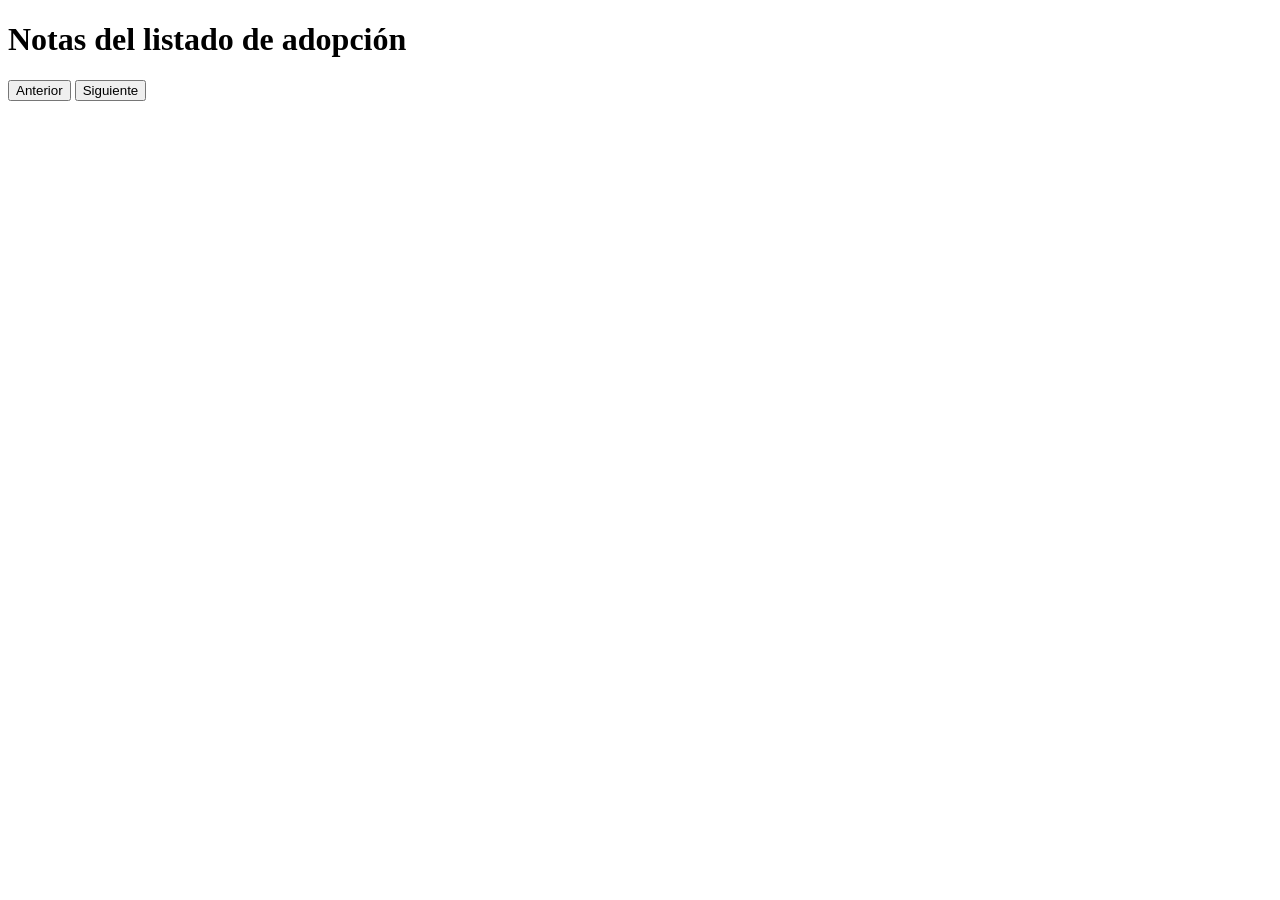
<file: t4/src/main/resources/templates/index.html>
<!DOCTYPE html>
<html lang="en" xmlns:th="http://www.thymeleaf.org">
<head>
    <meta charset="UTF-8">
    <title>Tarea4</title>
    <link rel="stylesheet" th:href="@{/css/notas.css}" />
    <script th:src="@{/js/notas.js}"></script>
</head>
<body>
<h1>Notas del listado de adopción</h1>

<p id="error" style="display:none;color: red; background-color: yellow;"></p>
<p id="mensaje" style="display:none;background-color: green;"></p>

<div id="formulario" class="agregaNota" hidden>
    <form id="agregarNota" action="/nota/addnota" method="post">
        <h3 id="eval">Evaluar</h3>
        <input id="nota" type="number" name="nota" value="1" min="1" max="7" /><br />
        <button type="submit">&gt;Agregar nota</button>
    </form>
</div>

<div id="listaPersonas" style="display:none;">
    <h2>Notas</h2>
    <table id ="tablaPersonas">
    </table>
</div>

<button onclick="cambiar_pagina(-1)">Anterior</button>
<button onclick="cambiar_pagina(1)">Siguiente</button>


<script>
    document.getElementById('agregarNota').addEventListener("submit", function(event) {
        event.preventDefault();
        agregaNota();
        // limpiar formulario
        const form = document.getElementById('agregarNota');
        form.reset();
    });
</script>
</body>
</html>
</file>
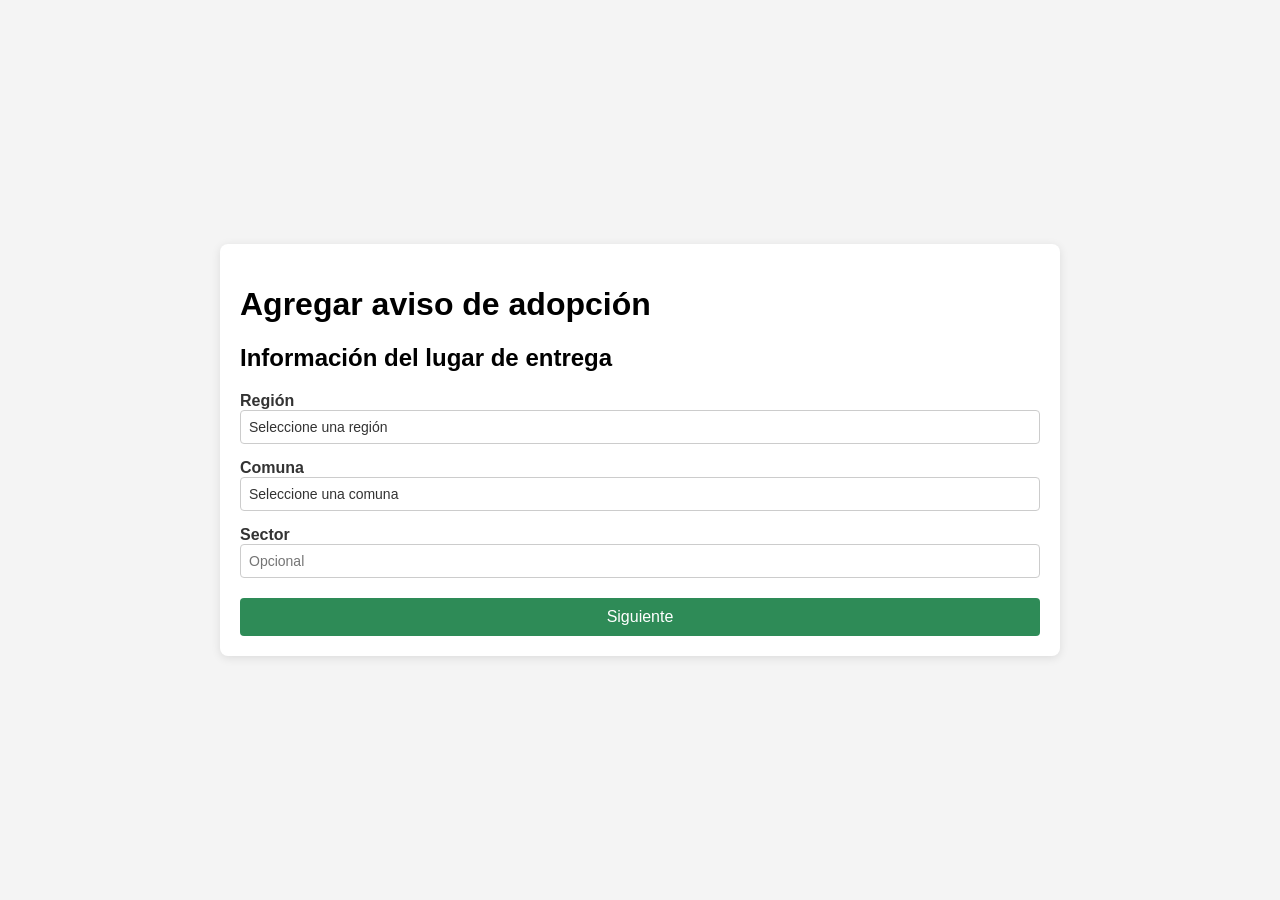
<file: Tarea_1/html/adoption.html>
<!DOCTYPE html>
<html>
<head>
    <meta charset="UTF-8">
	<title>Form Validation</title>
    <link rel="stylesheet" type="text/css" href="../css/styles.css">
</head>
<body>
    <div class="main-container">
        <h1 id="titulo-1">Agregar aviso de adopción</h1>
        <h1 id="titulo-2" hidden>Hemos recibido la información de adopción, muchas gracias y suerte!</h1>
        <div id="val-box" hidden>
            <h2 id="val-msg">Complete los campos invalidos</h2>
        </div>
        <form name="myForm" method="post" enctype="multipart/form-data">
            <div id="lugar" hidden>
                <h2>Información del lugar de entrega</h2>

                <label for="select-region">Región</label>
                <select name="select-region" id="select-region" required>
                    <option value="">Seleccione una región</option>
                </select><br>

                <label for="select-comuna">Comuna</label>
                <select name="select-comuna" id="select-comuna" required>
                    <option value="">Seleccione una comuna</option>
                </select><br>

                <label for="sector">Sector</label>
                <input type="text" name="sector" id="sector" minlength="0" maxlength="100" placeholder="Opcional"><br>

               </div>

            <div id="contacto" hidden>
                <h2>Datos del contacto</h2>

                <label for="nombre">Nombre</label>
                <input type="text" name="nombre" id="nombre" minlength="3" maxlength="200" placeholder="Obligatorio"><br>

                <label for="email">Email</label>
                <input type="email" name="email" id="email" minlength="15" maxlength="100" required placeholder="example@gmail.com"><br>

                <label for="phone">Número de telefono</label>
                <input type="tel" name="phone" id="phone" placeholder="Opcional(Obligatorio para whatsapp)"><br>

                <label for="select-contacto">Contactar por</label>
                <select name="select-contacto" id="select-contacto" required>
                    <option value="">Seleccione un contacto</option>
                </select><br>

                <div id="otros" hidden>
                <label for="otro-contacto">Especifique contacto</label>
                <input type="text" name="otro-contacto" id="otro-contacto" minlength="5" maxlength="50" placeholder="Obligatorio"><br>
                </div>
             </div>

            <div id="info">
                <h2>Información de los animales en adopción</h2>

                <div class="container">
                    <div class="left">
                        <label for="select-tipo">Tipo</label>
                        <select name="select-tipo" id="select-tipo" required>
                            <option value="">Seleccione un tipo</option>
                        </select><br>

                        <label for="edad">Edad</label>
                        <input type="number" name="edad" id="edad" min = "1" placeholder="Obligatorio"><br>
                        <label for="fecha">Fecha disponible para entrega</label>
                        <input type="datetime-local" name="fecha" id="fecha"><br>
                    </div>
                    <div class="rigth">
                        <label for="cantidad">Cantidad</label>
                        <input type="number" name="cantidad" id="cantidad" min = "1" placeholder="Obligatorio"><br>
                        <label for="select-medida">Unidad de medida de la edad</label>
                        <select name="select-medida" id="select-medida" required>
                            <option value="">Seleccione una medida</option>
                        </select><br>
                        <label for="files">Foto</label>
                        <input type="file" name="files" id="files" multiple accept="image/*,.pdf" required><br>

                    </div>
                </div>

                <label for="descripcion">Descripción</label><br>
                <textarea name="descripcion" id="conf-text-area" cols="50" rows="10" placeholder="Opcional"></textarea>

            </div>

            <div id="validar" hidden>
                <h2>¿Está seguro que desea agregar este aviso de adopción?</h2>
            </div>

            <button id="sgte-btn" type="button">Siguiente</button>
            <button id="submit-btn" type="button">Agregar aviso de adopción</button>
            <button id="back-btn" type="button">Volver</button>

            <button id="seguro-btn" type="button">Sí, estoy seguro</button>
            <button id="noseguro-btn" type="button">No, no estoy seguro, quiero volver al formulario</button>

            <button id="portada-btn" type="button" hidden>Volver a la portada</button>
        </form>
    </div>
    <script type="text/javascript" src="../js/select.js"></script>
    <script type="text/javascript" src="../js/validacion.js"></script>
</body>
</html>
</file>
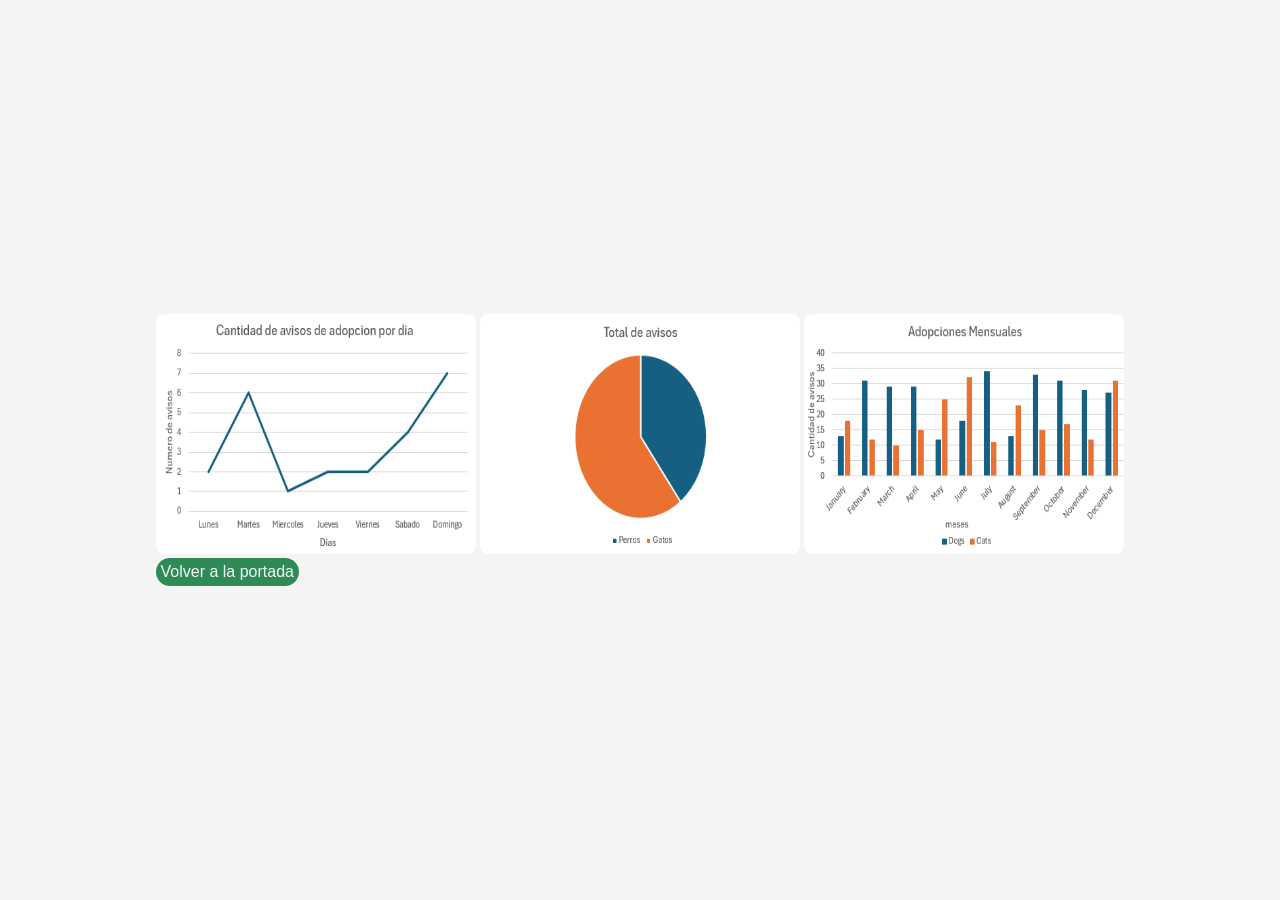
<file: Tarea_1/html/estadisticas.html>
<!DOCTYPE html>
<html>
    <head>
        <title>Estadisticass</title>
        <meta charset="UTF-8">
        <link rel="stylesheet" type="text/css" href="../css/estadisticas_styles.css">
    </head>
    <body>
        <div class="main-container">
        <div class="graficos">
            <img id="image1" src="../img/grafico1.png" alt="Placeholder Image" width="320" height="240">
            <img id="image2" src="../img/grafico2.png" alt="Placeholder Image" width="320" height="240">
            <img id="image3" src="../img/grafico3.png" alt="Placeholder Image" width="320" height="240">
        </div>
        <button id="volver">Volver a la portada</button>
        </div>
    <script type="text/javascript" src="../js/cambiar_html.js"></script>
    </body>
</html>
</file>
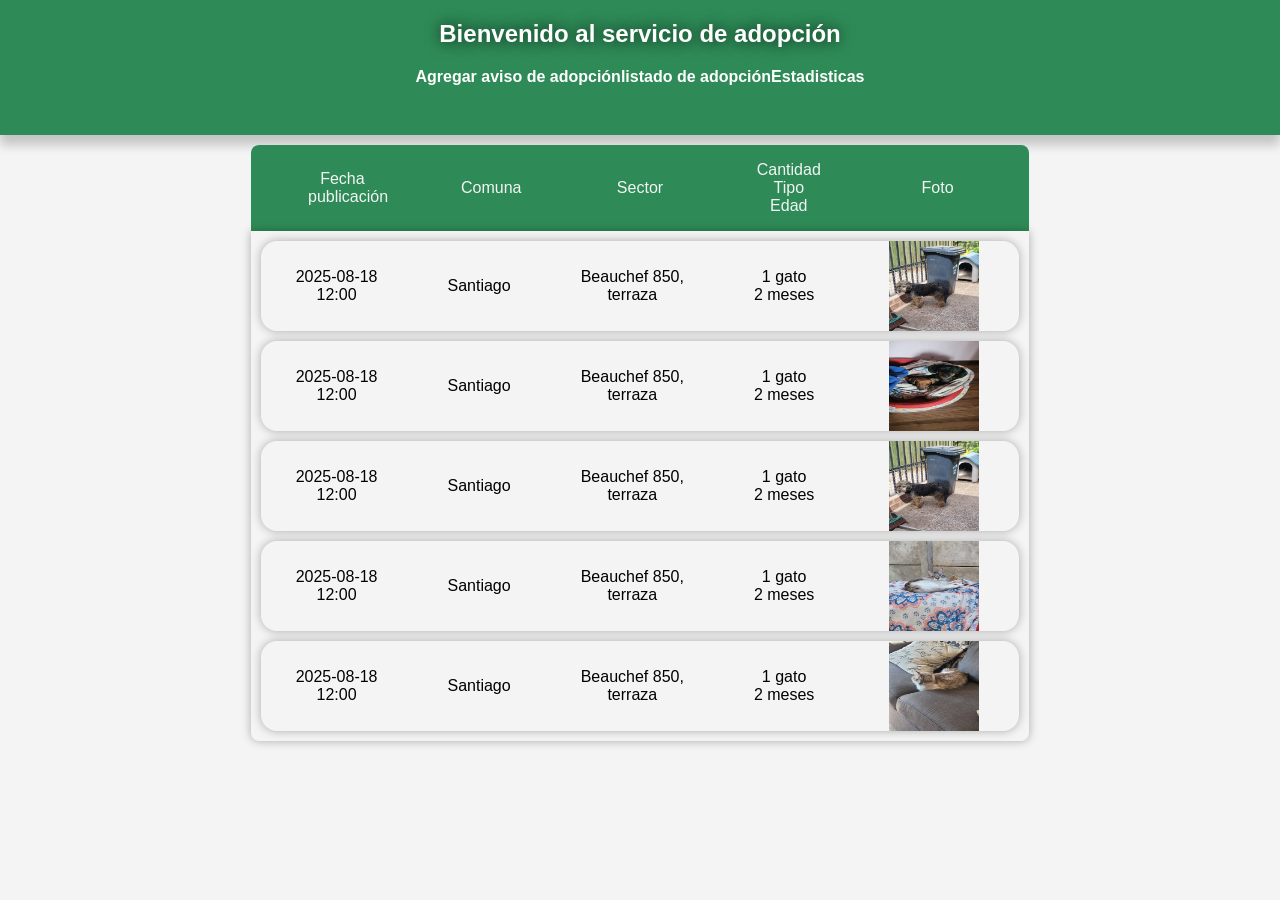
<file: Tarea_1/html/principal.html>
<!DOCTYPE html>
<html>
    <head>
        <meta charset="UTF-8">
        <title>Tarea 1</title>
        <link rel="stylesheet" type="text/css" href="../css/principal_styles.css">
    </head>
    
    <body>

        <div class="main-container">
        <div class="up-container">
            <h2>Bienvenido al servicio de adopción</h2>
            <div class="navbar">
                <a class="navbar-page" href="../html/adoption.html">Agregar aviso de adopción</a>
                <a class="navbar-page" href="../html/listado.html">listado de adopción</a>
                <a class="navbar-page" href="../html/estadisticas.html">Estadisticas</a>
            </div>
        </div>
        
        
        <div class="tabla-list">

            <div class="up-list">
                <p>Fecha<br> publicación</p><p>Comuna</p><p>Sector</p><p>Cantidad Tipo<br> Edad</p><p>Foto</p>
            </div>
            <div class="down-list">
            
                <div class="conf-container">

                    <p>2025-08-18<br> 12:00</p>
                    <p>Santiago</p>
                    <p>Beauchef 850,<br> terraza</p>
                    <p>1 gato<br> 2 meses</p>
                    <img id="image1" src="../img/pegi.jpeg" alt="Placeholder Image" width="90" height="90">

                </div>

                <div class="conf-container">

                    <p>2025-08-18<br> 12:00</p>
                    <p>Santiago</p>
                    <p>Beauchef 850,<br> terraza</p>
                    <p>1 gato<br> 2 meses</p>
                    <img id="image2" src="../img/pegis.jpeg" alt="Placeholder Image" width="90" height="90">

                </div>

                <div class="conf-container">

                    <p>2025-08-18<br> 12:00</p>
                    <p>Santiago</p>
                    <p>Beauchef 850,<br> terraza</p>
                    <p>1 gato<br> 2 meses</p>
                    <img id="image3" src="../img/pegi.jpeg" alt="Placeholder Image" width="90" height="90">

                </div>

                <div class="conf-container">

                    <p>2025-08-18<br> 12:00</p>
                    <p>Santiago</p>
                    <p>Beauchef 850,<br> terraza</p>
                    <p>1 gato<br> 2 meses</p>
                    <img id="image4" src="../img/gato2.jpeg" alt="Placeholder Image" width="90" height="90">

                </div>

                <div class="conf-container">

                    <p>2025-08-18<br> 12:00</p>
                    <p>Santiago</p>
                    <p>Beauchef 850,<br> terraza</p>
                    <p>1 gato<br> 2 meses</p>
                    <img id="image5" src="../img/gato.jpeg" alt="Placeholder Image" width="90" height="90">

                </div>
                
            </div>
        </div>

        

        </div>
    </body>

</html>
</file>
<file: Tarea_1/css/styles.css>
body {
    font-family: Arial, sans-serif;
    background-color: #f4f4f4;
    margin: 0;
    padding: 0;
    display: flex;
    justify-content: center;
    align-items: center;
    height: 100vh;
}

.main-container {
    background-color: #fff;
    padding: 20px;
    border-radius: 8px;
    box-shadow: 0 2px 10px rgba(0, 0, 0, 0.1);
    max-width: 800px;
    width: 100%;
}

.container {
    display: grid;
    grid-template-columns: 1fr 1fr;
}
.left {
    grid-column: 1;
    padding-right: 20px;
}
.right {
    grid-column: 2;
}


label {
    font-weight: bold;
    display: inline;
    margin-bottom: 5px;
    color: #333;
}

input[type="email"],
input[type="text"],
input[type="file"],
input[type="tel"],
input[type="datetime-local"],
select {
    width: 100%;
    padding: 8px;
    margin-bottom: 15px;
    border: 1px solid #ccc;
    border-radius: 4px;
    font-size: 14px;
    box-sizing: border-box;
    background-color: #fff;
    background-repeat: no-repeat;
    background-position: right 10px center;
    background-size: 10px;
    color: #333;
}

textarea{
    padding: 8px;
    margin-bottom: 15px;
    border: 1px solid #ccc;
    border-radius: 4px;
    font-size: 14px;
    box-sizing: border-box;
    background-color: #fff;
    background-repeat: no-repeat;
    background-position: right 10px center;
    background-size: 10px;
    color: #333;
}

input[type="number"]{
    width: 100%;
    padding: 8px;
    margin-bottom: 15px;
    border: 1px solid #ccc;
    border-radius: 4px;
    font-size: 14px;
    box-sizing: border-box;
    background-color: #fff;
    background-repeat: no-repeat;
    background-position: right 10px center;
    background-size: 10px;
    color: #333;
}

select {
    cursor: pointer;
    appearance: none;
    padding-right: 30px;
}

input[type="file"] {
    padding: 5px 8px;
}

button{
    width: 100%;
    padding: 10px;
    background-color: seagreen;
    color: white;
    border: none;
    border-radius: 4px;
    cursor: pointer;
    font-size: 16px;
    margin-top: 5px;
}

button:hover {
    background-color: rgb(35, 112, 68);
}

#val-box {
    background-color: #ffdddd;
    border-left: 6px solid #f44336;
    margin-bottom: 20px;
    padding: 10px;
    border-radius: 4px;
}

#val-box h2 {
    margin: 0 0 0 0;
    font-size: 18px;
}


@media (max-width: 480px) {
    .main-container {
        padding: 15px;
    }
    
    button#submit-btn {
        padding: 8px;
        font-size: 14px;
    }
}
</file>
<file: Tarea_1/css/estadisticas_styles.css>
body {
    font-family: Arial, sans-serif;
    background-color: #f4f4f4;
    margin: 0;
    padding: 0;
    display: flex;
    justify-content: center;
    align-items: center;
    height: 100vh;
    
}

.main-container{
    display: block;
}

button{
    background-color: seagreen;
    border-radius: 18px;
    color: #f4f4f4;
    border: none;
    font-size: 16px;
    padding: 5px;
}
img{
    border-radius: 8px;
}
</file>
<file: Tarea_1/css/principal_styles.css>
body {
    font-family: Arial, sans-serif;
    background-color: #f4f4f4;
    margin: 0;
    padding: 0;
    display: flex;
    justify-content: center;
    height: 100vh;
}

.main-container{
    width: 100%;
    display: flex;
    flex-flow: column;
}

.up-container{
    background-color: seagreen;
    box-shadow: 0 10px 10px rgba(0, 0, 0, 0.2);
    color: white;
    display: block;
    justify-content: center;
    text-align: center;
    align-items: center;
    width: 100%;
    height: 15%;
    min-height: 15%;
    
}

.up-container h2{
    text-shadow: 0 0px 15px rgba(0, 0, 0, 0.8);
}

/* NAV BAR STUFF */

.navbar {
    display: flex;
    flex-flow: row wrap;
    justify-content: center;
    align-items: center;
}

.navbar > * {
    color: var(--black-color);
    font-family: "Roboto", sans-serif;
}

.navbar a {
    position: relative;
    text-decoration: none;
    margin: 0em;
    font-weight: 600;
    font-size: 1rem;
}


.navbar-page{
    margin-left: 3em;
    margin-right: 3em;
    transition: transform 0.2s ease;
    
}

.navbar-page:hover{
    transform: scale(1.1,1.1);
}

.tabla-list{
    align-self: center;
    text-align: center;
    border-bottom-left-radius: 18px;
    border-bottom-right-radius: 18px;
}




.up-list{
    background-color: seagreen;
    margin-left: 10px;
    margin-right: 10px;
    margin-top: 10px;
    color: #f4f4f4;
    border-top-left-radius: 8px;
    border-top-right-radius: 8px;
    display: flex;
    align-items: center;
    justify-content: center;
}

.down-list{
    min-height: 7em;
    box-shadow: 0 0px 10px rgba(0, 0, 0, 0.3);
    background-color: #f4f4f4;
    margin-left: 10px;
    margin-right: 10px;
    color: #f4f4f4;
    border-bottom-left-radius: 8px;
    border-bottom-right-radius: 8px;
    display: inline-block;
    align-items: center;
    justify-content: center;
}

.conf-container{
    margin: 10px;
    box-shadow: 0 0px 10px rgba(0, 0, 0, 0.3);
    display: flex;
    color: black;
    border-radius: 16px;
    align-items: center;
    justify-content: center;

}



.up-list p{
    padding-left: 40px;
    padding-right: 40px;
    min-width: 4.3em;
    max-width: 4.3em;
}

.conf-container p{
    padding-left: 35px;
    padding-right: 35px;
}

img{
    padding-left: 40px;
    padding-right: 40px;
    align-self: center;
    justify-self: center;
    border-radius: 18px;
}
</file>
